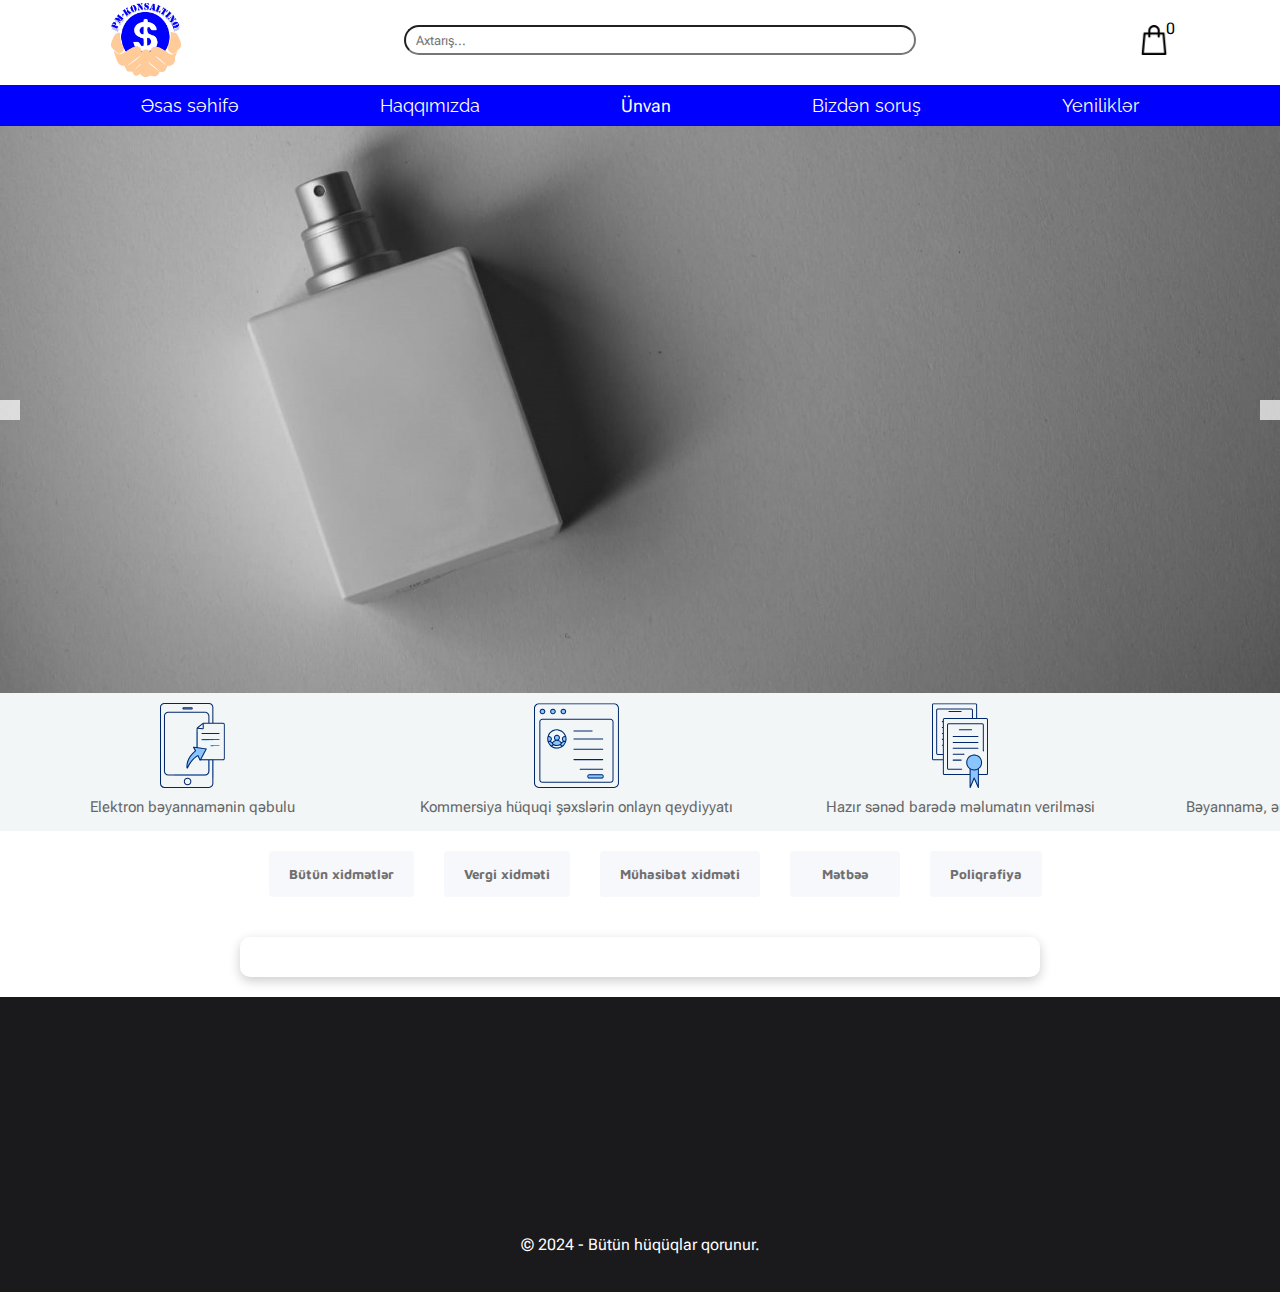
<file: index.html>
<!DOCTYPE html>
<html lang="en">

<head>
    <meta charset="UTF-8">
    <meta name="viewport" content="width=device-width, initial-scale=1.0">
    <link rel="stylesheet" href="https://cdnjs.cloudflare.com/ajax/libs/font-awesome/6.7.0/css/all.min.css"
        integrity="sha512-9xKTRVabjVeZmc+GUW8GgSmcREDunMM+Dt/GrzchfN8tkwHizc5RP4Ok/MXFFy5rIjJjzhndFScTceq5e6GvVQ=="
        crossorigin="anonymous" referrerpolicy="no-referrer" />
    <link rel="preconnect" href="https://fonts.googleapis.com">
    <link rel="preconnect" href="https://fonts.gstatic.com" crossorigin>
    <link
        href="https://fonts.googleapis.com/css2?family=Fugaz+One&family=Roboto+Condensed:ital,wght@0,100..900;1,100..900&display=swap"
        rel="stylesheet">
    <link rel="preconnect" href="https://fonts.googleapis.com">
    <link rel="preconnect" href="https://fonts.gstatic.com" crossorigin>
    <link
        href="https://fonts.googleapis.com/css2?family=Fugaz+One&family=Maven+Pro:wght@400..900&family=Roboto+Condensed:ital,wght@0,100..900;1,100..900&display=swap"
        rel="stylesheet">
    <link rel="stylesheet" href="./sasFile/style.css">
    <link rel="preconnect" href="https://fonts.googleapis.com">
    <link rel="preconnect" href="https://fonts.gstatic.com" crossorigin>
    <link
        href="https://fonts.googleapis.com/css2?family=Fugaz+One&family=Maven+Pro:wght@400..900&family=Raleway:ital,wght@0,100..900;1,100..900&family=Roboto+Condensed:ital,wght@0,100..900;1,100..900&family=Roboto+Flex:opsz,wght@8..144,100..1000&display=swap"
        rel="stylesheet">
    <title>Metbee</title>
</head>
<style>
    * {
        font-family: "Roboto Flex", sans-serif;
        font-optical-sizing: auto;
        font-style: normal;
        font-variation-settings:
            "slnt" 0,
            "wdth" 100,
            "GRAD" 0,
            "XOPQ" 96,
            "XTRA" 468,
            "YOPQ" 79,
            "YTAS" 750,
            "YTDE" -203,
            "YTFI" 738,
            "YTLC" 514,
            "YTUC" 712;

        box-sizing: border-box;
    }

    h1 {
        margin: 0;
        font-size: 2.7em;
        line-height: 1.2;
        color: #2c3e50;

    }

    .news-container {
        max-width: 800px;
        margin: 20px auto;
        padding: 20px;
        background: white;
        /* Düz beyaz arka plan */
        border-radius: 10px;
        /* Daha oval köşeler */
        box-shadow: 0 4px 12px rgba(0, 0, 0, 0.2);
        /* Daha belirgin bir gölge */
        transition: transform 0.3s, box-shadow 0.3s;
        /* Hover efektleri için geçiş */
        cursor: pointer;
        /* İşaretçi değişimi */
    }

    .news-container:hover {
        transform: scale(1.02);
        /* Hover'da büyüme efekti */
        box-shadow: 0 6px 15px rgba(0, 0, 0, 0.3);
    }

    .news-title {
        font-size: 1em;
        color: #2c3e50;
        margin: 0;
        font-weight: bold;
    }

    .news-summary {
        color: #555;
        margin-top: 10px;
        line-height: 1.5;
        /* Daha iyi okunabilirlik için satır yüksekliği */
    }

    small {
        display: block;
        margin-top: 15px;
        color: #7f8c8d;
        font-size: 0.9em;
        /* Küçük yazı için daha küçük font boyutu */
        width: 100%;
        text-align: start;
    }

    .news-header-title {
        width: 100%;
        text-align: center;
        margin-bottom: 10px;
        background-color: #2c3e50;
        color: white;
        padding: 10px 0;
    }
</style>
<body>
    <section class="container">
        <header class="header">
            <div class="logo">
                <img src="./imgs/logo1.png" alt="">
            </div>
            <div class="search_box">
                <input class="inp_search" id="searchInput" type="text" placeholder="Axtarış...">

            </div>
            <div class="icons">
                <img onclick="basketShowHide()" src="./imgs/shopping-bag.png" alt="">
                <span class="produc_num">0</span>
                <!-- <i class="fa-solid fa-cart-shopping"></i> -->
            </div>
        </header>

        <section class="search_result" id="searchResult">

        </section>

        <nav class="navbar">
            <a href="">Əsas səhifə</a>
            <a href="">Haqqımızda</a>
            <!-- <a href="">Ünvan</a> -->
            <button id="scrollToFooter">Ünvan</button>
            <a href="feedback.html">Bizdən soruş</a>
            <a href="./news.html">Yeniliklər</a>
        </nav>

        <section class="slider_box">
            <img id="sliderImage" src="./imgs/FotoSLIDE1.jpg" alt="Slider Image">
            <div class="controls">
                <i class="fa-solid fa-chevron-left" id="prevButton"></i>
                <i class="fa-solid fa-chevron-right" id="nextButton"></i>
            </div>
        </section>

        <section class="slider">
            <div class="slider-wrapper">
                <div class="slide">
                    <img src="./imgs/7MzntefWuk7CpmGQArDIw6JuLiIzVvkIjJgbTtVL.svg" alt="Image 2">
                    <p class="caption">Elektron bəyannamənin qəbulu</p>
                </div>
                <div class="slide">
                    <img src="./imgs/1kF657OhBySFv4RRIZA17AzCNTXwGYoFPXMaaMNo.svg" alt="Image 1">
                    <p class="caption">Kommersiya hüquqi şəxslərin onlayn qeydiyyatı</p>
                </div>
                <div class="slide">
                    <img src="./imgs/jtsEdzk4iE3FKdihFD0NJR1zu26IUtRLhSwIa3RB.svg" alt="Image 5">
                    <p class="caption">Hazır sənəd barədə məlumatın verilməsi</p>
                </div>
                <div class="slide">
                    <img src="./imgs/DKYdz3pLKkIME3tZfsStikDohguEPK1bQbFnBwAm.svg" alt="Image 3">
                    <p class="caption">Bəyannamə, ərizə formaları, hesabat və qərarlar</p>
                </div>
                <div class="slide">
                    <img src="./imgs/e20W8OSvnEDESjpzGfdF3SuVn5fzRPERQcmm939t.svg" alt="Image 4">
                    <p class="caption">Fiziki şəxslərin vergi uçotuna alınması</p>
                </div>
                <div class="slide">
                    <img src="./imgs/DKYdz3pLKkIME3tZfsStikDohguEPK1bQbFnBwAm.svg" alt="Image 3">
                    <p class="caption">Bəyannamə, ərizə formaları, hesabat və qərarlar</p>
                </div>
                <div class="slide">
                    <img src="./imgs/jtsEdzk4iE3FKdihFD0NJR1zu26IUtRLhSwIa3RB.svg" alt="Image 5">
                    <p class="caption">Hazır sənəd barədə məlumatın verilməsi</p>
                </div>
                <div class="slide">
                    <img src="./imgs/Nh6A8H0tHOtXbEC3doSmCbRy2aLAz5I4Ke7rWPSD.svg" alt="Image 6">
                    <p class="caption">Riskli vergi ödəyiciləri barədə məlumatın verilməsi</p>
                </div>
            </div>
        </section>

        <section class="category">
            <button data-category="Boşdur">Bütün xidmətlər</button>
            <button data-category="Vergi xidməti">Vergi xidməti</button>
            <button data-category="Mühasibat xidməti">Mühasibat xidməti</button>
            <button data-category="Mətbəə">Mətbəə</button>
            <button data-category="Poliqrafiya">Poliqrafiya</button>
        </section>

        <div class="product-container" id="productContainer">

        </div>

        <div class="news-container" id="newsContainer" onclick="redirectToNews()">
        </div>

        <section class="basket_card_box">
            <i onclick="cardShowHide()" class="fa-solid fa-xmark" style="color: white; background-color: #2c3e50;"></i>
            <section class="product_box">
            </section>
            <img class="card_pen" src="./imgs/pen.png" alt="pen">
            <button id="sendWhatsAppButton">Yönləndir</button>
        </section>

        <footer class="footer" id="footer">
            <iframe
                src="https://www.google.com/maps/embed?pb=!1m18!1m12!1m3!1d2982.1934743956526!2d46.64161897521988!3d41.62994928091586!2m3!1f0!2f0!3f0!3m2!1i1024!2i768!4f13.1!3m3!1m2!1s0x40464b03acda7711%3A0xea9b7613221da395!2sBazar%20Store!5e0!3m2!1str!2saz!4v1732646905880!5m2!1str!2saz"
                width="600" height="450" style="border:0;" allowfullscreen="" loading="lazy"
                referrerpolicy="no-referrer-when-downgrade"></iframe>
            <section class="footer_info">
                &copy; 2024 - Bütün hüqüqlar qorunur.
            </section>
        </footer>

        <section class="mb_footer">

            <img class="open_mbBox" src="./imgs/menu.png" alt="">
            <a href="./feedback.html"><img src="./imgs/message.png" alt=""></a>
            <a href="./news.html"><img src="./imgs/gazet.png" style="background-color: transparent;" alt=""></a>
            <img id="toggleButton" style="background-color: transparent;" src="./imgs/contact.png" alt="">
        </section>

        <section class="menu_box">
            <div class="cancel_mb">
                <i class="fa-solid fa-xmark close_mbBox"></i>
            </div>

            <section>
                <a href="./feedback.html">Bizdən soruş</a>
                <a href="./news.html">Yeniliklər</a>
            </section>

        </section>

        <div class="icon-box" id="iconBox">
            <!-- <a href="https://www.instagram.com" target="_blank" class="icon instagram">📷</a> -->
            <!-- <a href="https://wa.me" target="_blank" class="icon whatsapp">💬</a> -->
            <!-- <a href="https://www.example.com/message" target="_blank" class="icon message">✉️</a> -->
            <i class="fa-brands fa-instagram icon"></i>
            <i class="fa-brands fa-whatsapp icon"></i>
            <i class="fa-regular fa-map icon"></i>
            <i class="fa-solid fa-phone-flip icon"></i>

        </div>

    </section>
    <script src="./index.js"></script>
    <script>
        // API'den en yeni haberi almak için kullanılacak URL
        fetch('https://metbee-81d77b1a1f7b.herokuapp.com/news/api')
            .then(response => {
                if (!response.ok) {
                    throw new Error('Ağ yanıtı düzgün değil: ' + response.statusText);
                }
                return response.json();
            })
            .then(data => {
                // En yeni haberi almak için sıralıyoruz ve ilkini alıyoruz
                const latestNews = data.sort((a, b) => new Date(b.date) - new Date(a.date))[0];
                displayLatestNews(latestNews);
            })
            .catch(error => console.error('Haberleri almada hata:', error));

        function displayLatestNews(news) {
            const newsContainer = document.getElementById('newsContainer');

            newsContainer.innerHTML = `
                <h1 class="news-header-title" style="font-size: 18px;">Ən son yeniliklər</h1>
                <div class="news-title" >${news.title}</div>
                <div class="news-summary">${news.content.substring(0, 100)}...</div>
                <small>Müəllif: ${news.author} | Tarix: ${new Date(news.date).toLocaleDateString()}</small>
            `;

            newsContainer.querySelector('.news-container').onclick = function () {
                redirectToNews(news.id);
            };
        }

        function redirectToNews() {
            window.location.href = './news.html';
        }

        // Düğmeye tıklama olayını dinleyen kod
        document.getElementById('scrollToFooter').addEventListener('click', function () {
            // Footer kısmına kaydırma
            document.getElementById('footer').scrollIntoView({ behavior: 'smooth' });
        });
    </script>
</body>

</html>
</file>
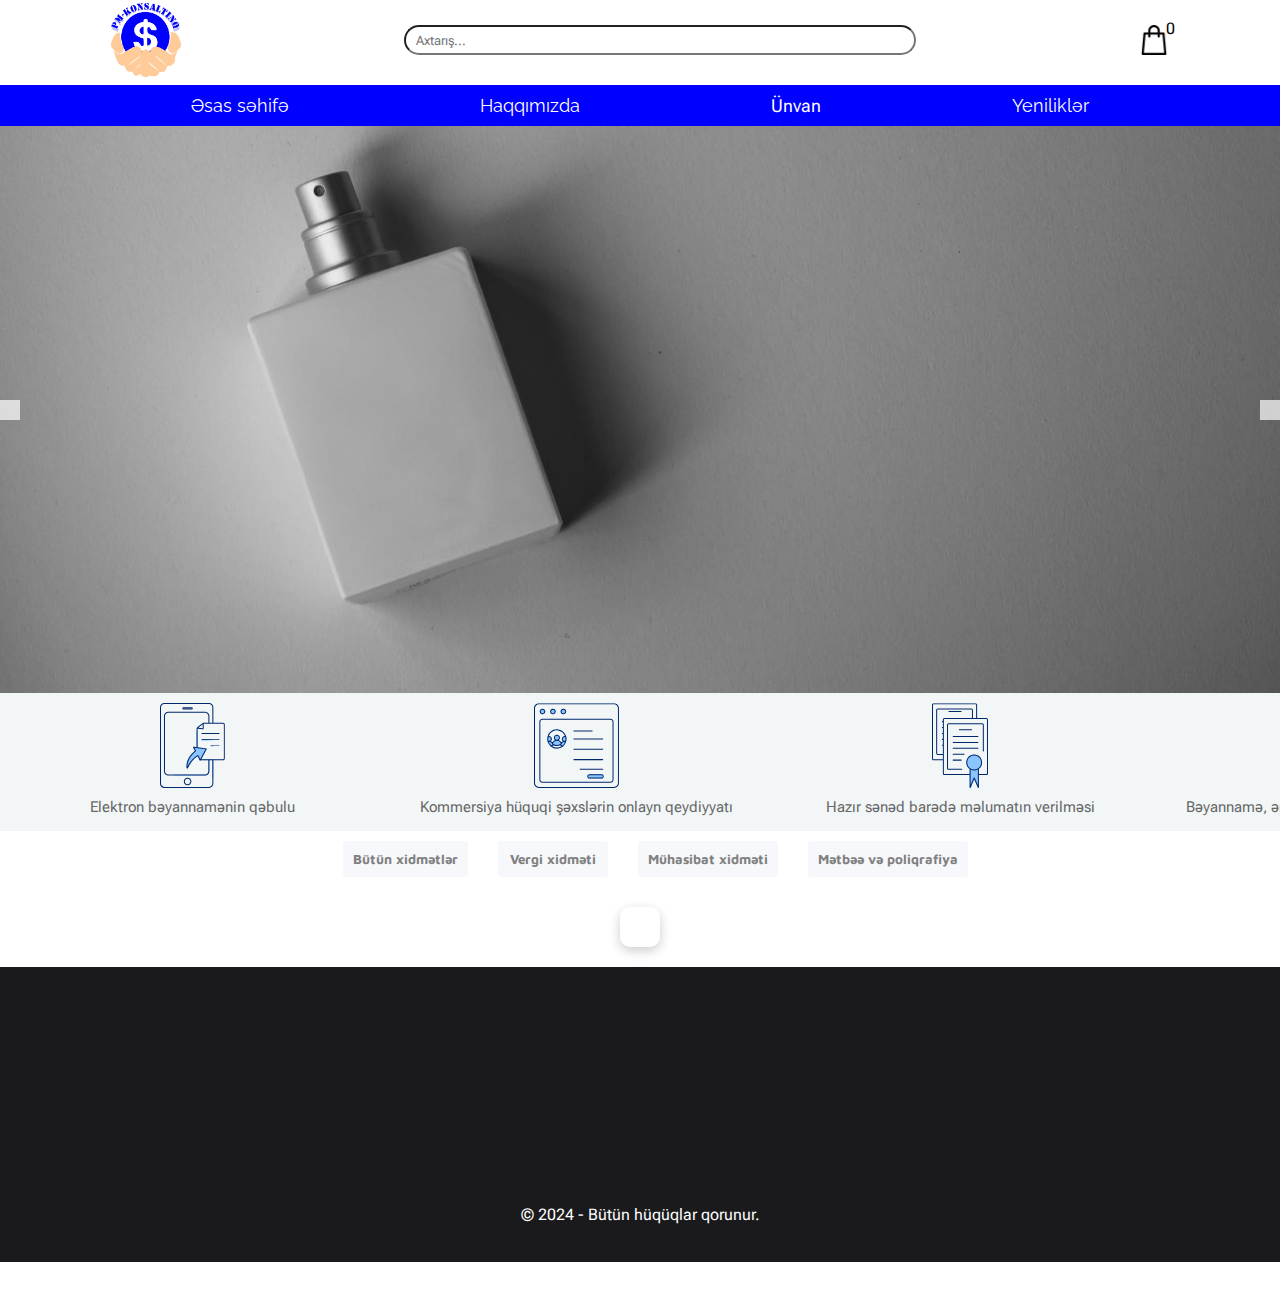
<file: metbeeNew/index.html>
<!DOCTYPE html>
<html lang="en">

<head>
    <meta charset="UTF-8">
    <meta name="viewport" content="width=device-width, initial-scale=1.0">
    <link rel="stylesheet" href="https://cdnjs.cloudflare.com/ajax/libs/font-awesome/6.7.0/css/all.min.css"
        integrity="sha512-9xKTRVabjVeZmc+GUW8GgSmcREDunMM+Dt/GrzchfN8tkwHizc5RP4Ok/MXFFy5rIjJjzhndFScTceq5e6GvVQ=="
        crossorigin="anonymous" referrerpolicy="no-referrer" />
    <link rel="preconnect" href="https://fonts.googleapis.com">
    <link rel="preconnect" href="https://fonts.gstatic.com" crossorigin>
    <link
        href="https://fonts.googleapis.com/css2?family=Fugaz+One&family=Roboto+Condensed:ital,wght@0,100..900;1,100..900&display=swap"
        rel="stylesheet">
    <link rel="preconnect" href="https://fonts.googleapis.com">
    <link rel="preconnect" href="https://fonts.gstatic.com" crossorigin>
    <link
        href="https://fonts.googleapis.com/css2?family=Fugaz+One&family=Maven+Pro:wght@400..900&family=Roboto+Condensed:ital,wght@0,100..900;1,100..900&display=swap"
        rel="stylesheet">
    <link rel="stylesheet" href="./sasFile/style.css">
    <link rel="preconnect" href="https://fonts.googleapis.com">
    <link rel="preconnect" href="https://fonts.gstatic.com" crossorigin>
    <link
        href="https://fonts.googleapis.com/css2?family=Fugaz+One&family=Maven+Pro:wght@400..900&family=Raleway:ital,wght@0,100..900;1,100..900&family=Roboto+Condensed:ital,wght@0,100..900;1,100..900&family=Roboto+Flex:opsz,wght@8..144,100..1000&display=swap"
        rel="stylesheet">
    <title>Metbee</title>
</head>
<style>
    * {
        font-family: "Roboto Flex", sans-serif;
        font-optical-sizing: auto;
        font-style: normal;
        font-variation-settings:
            "slnt" 0,
            "wdth" 100,
            "GRAD" 0,
            "XOPQ" 96,
            "XTRA" 468,
            "YOPQ" 79,
            "YTAS" 750,
            "YTDE" -203,
            "YTFI" 738,
            "YTLC" 514,
            "YTUC" 712;

        box-sizing: border-box;
    }

    h1 {
        margin: 0;
        font-size: 2.7em;
        line-height: 1.2;
        color: #2c3e50;

    }

    .news-container {
        max-width: 800px;
        margin: 20px auto;
        padding: 20px;
        background: white;
        /* Düz beyaz arka plan */
        border-radius: 10px;
        /* Daha oval köşeler */
        box-shadow: 0 4px 12px rgba(0, 0, 0, 0.2);
        /* Daha belirgin bir gölge */
        transition: transform 0.3s, box-shadow 0.3s;
        /* Hover efektleri için geçiş */
        cursor: pointer;
        /* İşaretçi değişimi */
    }

    .news-container:hover {
        transform: scale(1.02);
        /* Hover'da büyüme efekti */
        box-shadow: 0 6px 15px rgba(0, 0, 0, 0.3);
    }

    .news-title {
        font-size: 1em;
        color: #2c3e50;
        margin: 0;
        font-weight: bold;
    }

    .news-summary {
        color: #555;
        margin-top: 10px;
        line-height: 1.5;
        /* Daha iyi okunabilirlik için satır yüksekliği */
    }

    small {
        display: block;
        margin-top: 15px;
        color: #7f8c8d;
        font-size: 0.9em;
        /* Küçük yazı için daha küçük font boyutu */
    }
    .news-header-title{
        width: 100%;
        text-align: center;
        margin-bottom: 10px;
    }
</style>

<body>
    <section class="container">
        <header class="header">
            <div class="logo">
                <img src="./imgs/logo1.png" alt="">
            </div>
            <div class="search_box">
                <input class="inp_search" id="searchInput" type="text" placeholder="Axtarış...">

            </div>
            <div class="icons">
                <img onclick="basketShowHide()" src="./imgs/shopping-bag.png" alt="">
                <span class="produc_num">0</span>
                <!-- <i class="fa-solid fa-cart-shopping"></i> -->
            </div>
        </header>

        <section class="search_result" id="searchResult">

        </section>

        <nav class="navbar">
            <a href="">Əsas səhifə</a>
            <a href="">Haqqımızda</a>
            <!-- <a href="">Ünvan</a> -->
            <button id="scrollToFooter">Ünvan</button>
            <a href="feedback.html">Bizdən soruş</a>
            <a href="./news.html">Yeniliklər</a>
        </nav>

        <section class="slider_box">
            <img id="sliderImage" src="./imgs/FotoSLIDE1.jpg" alt="Slider Image">
            <div class="controls">
                <i class="fa-solid fa-chevron-left" id="prevButton"></i>
                <i class="fa-solid fa-chevron-right" id="nextButton"></i>
            </div>
        </section>

        <section class="slider">
            <div class="slider-wrapper">
                <div class="slide">
                    <img src="./imgs/7MzntefWuk7CpmGQArDIw6JuLiIzVvkIjJgbTtVL.svg" alt="Image 2">
                    <p class="caption">Elektron bəyannamənin qəbulu</p>
                </div>
                <div class="slide">
                    <img src="./imgs/1kF657OhBySFv4RRIZA17AzCNTXwGYoFPXMaaMNo.svg" alt="Image 1">
                    <p class="caption">Kommersiya hüquqi şəxslərin onlayn qeydiyyatı</p>
                </div>
                <div class="slide">
                    <img src="./imgs/jtsEdzk4iE3FKdihFD0NJR1zu26IUtRLhSwIa3RB.svg" alt="Image 5">
                    <p class="caption">Hazır sənəd barədə məlumatın verilməsi</p>
                </div>
                <div class="slide">
                    <img src="./imgs/DKYdz3pLKkIME3tZfsStikDohguEPK1bQbFnBwAm.svg" alt="Image 3">
                    <p class="caption">Bəyannamə, ərizə formaları, hesabat və qərarlar</p>
                </div>
                <div class="slide">
                    <img src="./imgs/e20W8OSvnEDESjpzGfdF3SuVn5fzRPERQcmm939t.svg" alt="Image 4">
                    <p class="caption">Fiziki şəxslərin vergi uçotuna alınması</p>
                </div>
                <div class="slide">
                    <img src="./imgs/DKYdz3pLKkIME3tZfsStikDohguEPK1bQbFnBwAm.svg" alt="Image 3">
                    <p class="caption">Bəyannamə, ərizə formaları, hesabat və qərarlar</p>
                </div>
                <div class="slide">
                    <img src="./imgs/jtsEdzk4iE3FKdihFD0NJR1zu26IUtRLhSwIa3RB.svg" alt="Image 5">
                    <p class="caption">Hazır sənəd barədə məlumatın verilməsi</p>
                </div>
                <div class="slide">
                    <img src="./imgs/Nh6A8H0tHOtXbEC3doSmCbRy2aLAz5I4Ke7rWPSD.svg" alt="Image 6">
                    <p class="caption">Riskli vergi ödəyiciləri barədə məlumatın verilməsi</p>
                </div>
            </div>
        </section>

        <section class="category">
            <button data-category="Boşdur">Bütün xidmətlər</button>
            <button data-category="Vergi xidməti">Vergi xidməti</button>
            <button data-category="Mühasibat xidməti">Mühasibat xidməti</button>
            <button data-category="Mətbəə və poliqrafiya">Mətbəə və poliqrafiya</button>
        </section>

        <div class="product-container" id="productContainer">

        </div>

        <div class="news-container" id="newsContainer">
        </div>

        <section class="basket_card_box">
            <i onclick="cardShowHide()" class="fa-solid fa-xmark" style="color: white; background-color: #0000fe;"></i>
            <section class="product_box">
            </section>
            <img class="card_pen" src="./imgs/pen.png" alt="pen">
            <button id="sendWhatsAppButton">Yönləndir</button>
        </section>

        <footer class="footer" id="footer">
            <iframe
                src="https://www.google.com/maps/embed?pb=!1m18!1m12!1m3!1d2982.1934743956526!2d46.64161897521988!3d41.62994928091586!2m3!1f0!2f0!3f0!3m2!1i1024!2i768!4f13.1!3m3!1m2!1s0x40464b03acda7711%3A0xea9b7613221da395!2sBazar%20Store!5e0!3m2!1str!2saz!4v1732646905880!5m2!1str!2saz"
                width="600" height="450" style="border:0;" allowfullscreen="" loading="lazy"
                referrerpolicy="no-referrer-when-downgrade"></iframe>
            <section class="footer_info">
                &copy; 2024 - Bütün hüqüqlar qorunur.
            </section>
        </footer>

        <section class="mb_footer">

            <img class="open_mbBox" src="./imgs/menu.png" alt="">
            <a href="./feedback.html"><img src="./imgs/message.png" alt=""></a>
            <a href="./news.html"><img src="./imgs/gazet.png" style="background-color: transparent;" alt=""></a>
            <img id="toggleButton" style="background-color: transparent;" src="./imgs/contact.png" alt="">
        </section>

        <section class="menu_box">
            <div class="cancel_mb">
                <i class="fa-solid fa-xmark close_mbBox"></i>
            </div>

            <section>
                <a href="./feedback.html">Bizdən soruş</a>
                <a href="./news.html">Yeniliklər</a>
            </section>

        </section>

        <div class="icon-box" id="iconBox">
            <!-- <a href="https://www.instagram.com" target="_blank" class="icon instagram">📷</a> -->
            <!-- <a href="https://wa.me" target="_blank" class="icon whatsapp">💬</a> -->
            <!-- <a href="https://www.example.com/message" target="_blank" class="icon message">✉️</a> -->
            <i class="fa-brands fa-instagram icon"></i>
            <i class="fa-brands fa-whatsapp icon"></i>
            <i class="fa-regular fa-map icon"></i>
            <i class="fa-solid fa-phone-flip icon"></i>

        </div>

    </section>
    <script src="./index.js"></script>
    <script>
        // API'den en yeni haberi almak için kullanılacak URL
        fetch('https://metbee-81d77b1a1f7b.herokuapp.com/news/api')
            .then(response => {
                if (!response.ok) {
                    throw new Error('Ağ yanıtı düzgün değil: ' + response.statusText);
                }
                return response.json();
            })
            .then(data => {
                // En yeni haberi almak için sıralıyoruz ve ilkini alıyoruz
                const latestNews = data.sort((a, b) => new Date(b.date) - new Date(a.date))[0];
                displayLatestNews(latestNews);
            })
            .catch(error => console.error('Haberleri almada hata:', error));

        function displayLatestNews(news) {
            const newsContainer = document.getElementById('newsContainer');

            // HTML içeriği
            newsContainer.innerHTML = `
                <h1 class="news-header-title" style="font-size: 18px;">Ən son yeniliklər</h1>
                <div class="news-title" onclick="redirectToNews()">${news.title}</div>
                <div class="news-summary">${news.content.substring(0, 100)}...</div>
                <small>Müəllif: ${news.author} | Tarix: ${new Date(news.date).toLocaleDateString()}</small>
            `;

            // Yönlendirme fonksiyonunu tanımla
            newsContainer.querySelector('.news-container').onclick = function () {
                redirectToNews(news.id);
            };
        }

        function redirectToNews() {
            window.location.href = './news.html';
        }

        // Düğmeye tıklama olayını dinleyen kod
        document.getElementById('scrollToFooter').addEventListener('click', function () {
            // Footer kısmına kaydırma
            document.getElementById('footer').scrollIntoView({ behavior: 'smooth' });
        });
    </script>
</body>

</html>
</file>
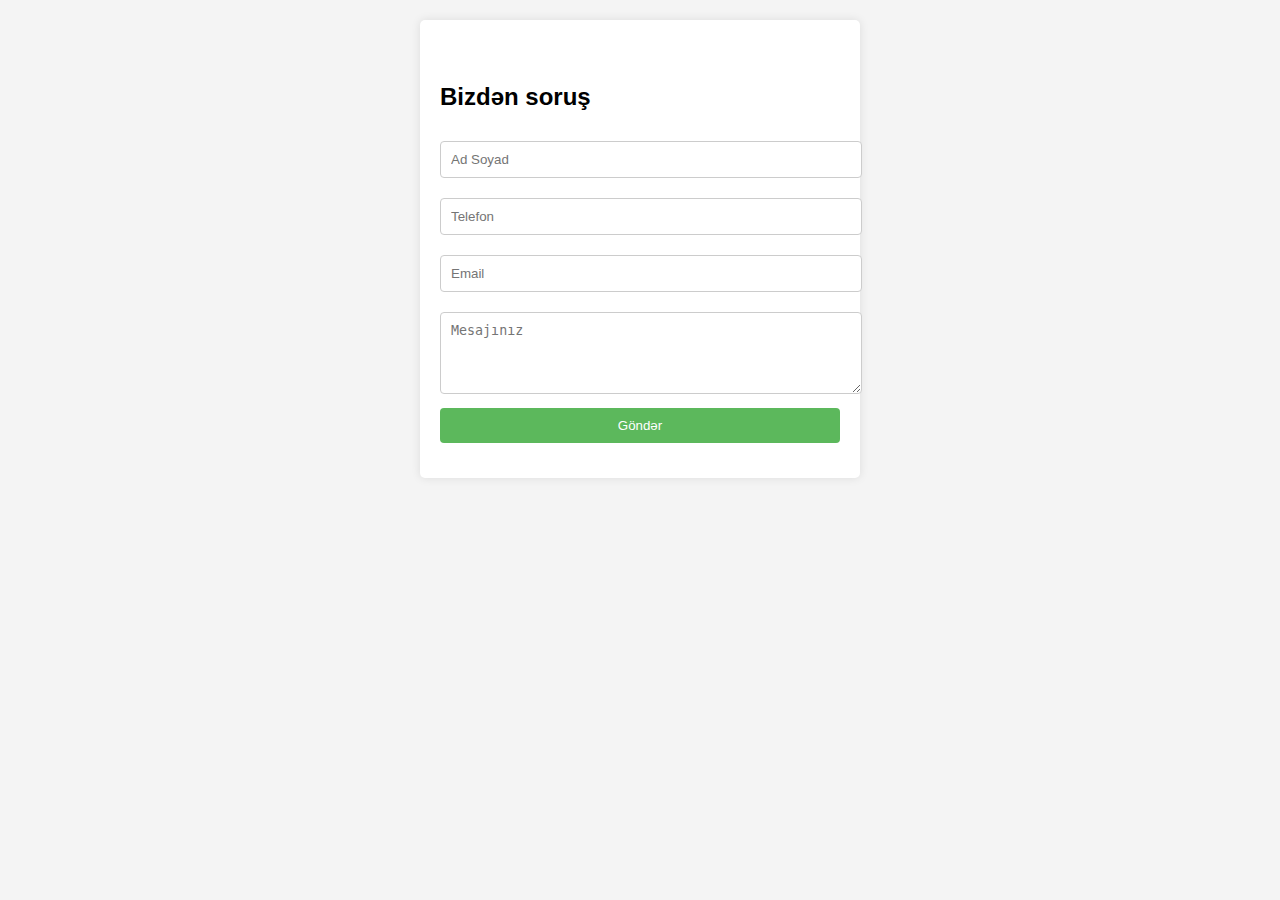
<file: feedback.html>
<!DOCTYPE html>
<html lang="tr">

<head>
    <meta charset="UTF-8">
    <meta name="viewport" content="width=device-width, initial-scale=1.0">
    <title>Geri Bildirim Formu</title>
    <link rel="stylesheet" href="https://cdnjs.cloudflare.com/ajax/libs/font-awesome/6.7.0/css/all.min.css" integrity="sha512-9xKTRVabjVeZmc+GUW8GgSmcREDunMM+Dt/GrzchfN8tkwHizc5RP4Ok/MXFFy5rIjJjzhndFScTceq5e6GvVQ==" crossorigin="anonymous" referrerpolicy="no-referrer" />
    <link rel="stylesheet" href="https://cdnjs.cloudflare.com/ajax/libs/font-awesome/4.7.0/css/font-awesome.min.css">
    <style>
        body {
            font-family: Arial, sans-serif;
            margin: 0;
            padding: 20px;
            background-color: #f4f4f4;
        }

        .form-container {
            max-width: 400px;
            margin: auto;
            padding: 20px;
            background: white;
            border-radius: 5px;
            box-shadow: 0 0 10px rgba(0, 0, 0, 0.1);
        }

        input,
        textarea {
            width: 100%;
            padding: 10px;
            margin: 10px 0;
            border: 1px solid #ccc;
            border-radius: 4px;
        }

        button {
            width: 100%;
            padding: 10px;
            background-color: #5cb85c;
            color: white;
            border: none;
            border-radius: 4px;
            cursor: pointer;
        }

        button:hover {
            background-color: #4cae4c;
        }

        .message {
            margin-top: 15px;
            color: green;
        }

        .error {
            color: red;
        }

        .back-button {
            margin: 10px 0;
            padding: 10px 0;
            /* background-color: rgba(85, 111, 138, 0.8); */
            color: white;
            border: none;
            border-radius: 5px;
            cursor: pointer;
            font-size: 1em;
            transition: background-color 0.3s;
            width: 100%;
        }

        .back-button i {
            text-align: start;
            font-size: 20px;
            width: 100%;
        }
    </style>
</head>
<body>
    <div class="form-container">
        <a href="./index.html" class="back-button" onclick="window.scrollTo(0, 0);"><i class="fa-solid fa-chevron-left"
                style="color: black;"></i></a>
        <h2>Bizdən soruş</h2>
        <form id="feedbackForm">
            <input type="text" id="name" placeholder="Ad Soyad" required>
            <input type="text" id="number" placeholder="Telefon" required>
            <input type="email" id="email" placeholder="Email " required>
            <textarea id="message" rows="4" placeholder="Mesajınız" required></textarea>
            <button type="submit">Göndər</button>
        </form>
        <div class="message" id="responseMessage"></div>
        <div class="error" id="errorMessage"></div>
    </div>

    <script>
        document.getElementById('feedbackForm').addEventListener('submit', async (event) => {
            event.preventDefault(); // Formun varsayılan gönderimini engelle

            const name = document.getElementById('name').value;
            const number = document.getElementById('number').value;
            const email = document.getElementById('email').value;
            const message = document.getElementById('message').value;

            const feedback = { name, number, email, message };

            try {
                const response = await fetch('https://metbee-81d77b1a1f7b.herokuapp.com/feedback', {
                    method: 'POST',
                    headers: {
                        'Content-Type': 'application/json',
                    },
                    body: JSON.stringify(feedback),
                });

                const data = await response.json();

                if (response.ok) {
                    document.getElementById('responseMessage').innerText = 'Geri bildirim başarıyla gönderildi!';
                    document.getElementById('errorMessage').innerText = '';
                    document.getElementById('feedbackForm').reset(); // Formu sıfırla
                } else {
                    document.getElementById('errorMessage').innerText = data.error || 'Bir hata oluştu. Lütfen tekrar deneyin.';
                    document.getElementById('responseMessage').innerText = '';
                }
            } catch (err) {
                document.getElementById('errorMessage').innerText = 'Sunucu hatası: ' + err.message;
                document.getElementById('responseMessage').innerText = '';
            }
        });
    </script>

</body>

</html>
</file>
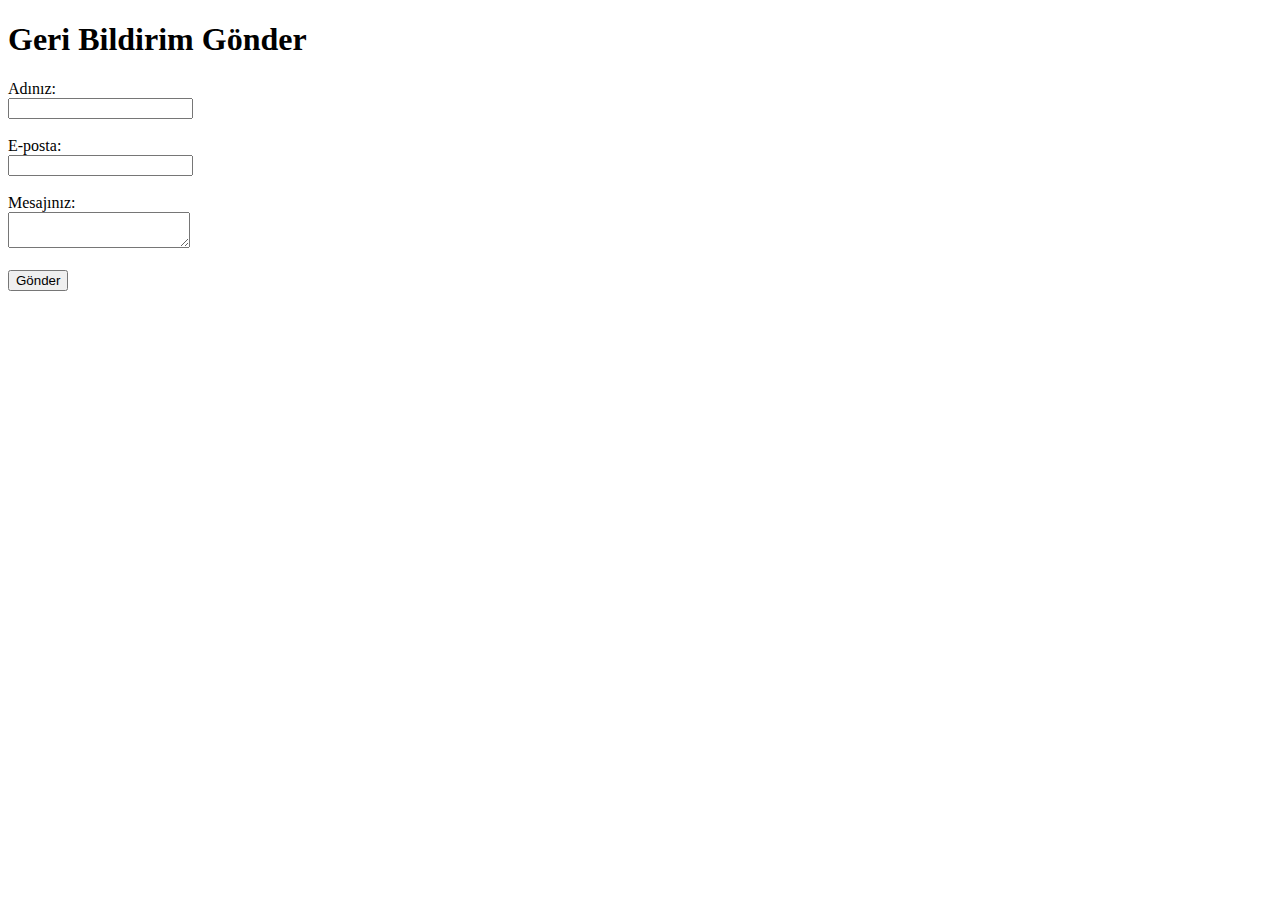
<file: feedback_form.html>
<!-- feedback_form.html -->
<!DOCTYPE html>
<html lang="tr">
<head>
    <meta charset="UTF-8">
    <meta name="viewport" content="width=device-width, initial-scale=1.0">
    <title>Geri Bildirim Formu</title>
</head>
<body>
    <h1>Geri Bildirim Gönder</h1>
    <form id="feedbackForm">
        <label for="name">Adınız:</label><br>
        <input type="text" id="name" name="name" required><br><br>
        
        <label for="email">E-posta:</label><br>
        <input type="email" id="email" name="email" required><br><br>
        
        <label for="message">Mesajınız:</label><br>
        <textarea id="message" name="message" required minlength="10"></textarea><br><br>
        
        <button type="submit">Gönder</button>
    </form>

    <div id="response"></div>

    <script>
        document.getElementById('feedbackForm').addEventListener('submit', async function(event) {
            event.preventDefault(); // Formun varsayılan gönderimini durdur

            const name = document.getElementById('name').value;
            const email = document.getElementById('email').value;
            const message = document.getElementById('message').value;

            try {
                const response = await fetch('http://<sunucu_ip_adresi>:<port>/feedback', {
                    method: 'POST',
                    headers: {
                        'Content-Type': 'application/json',
                    },
                    body: JSON.stringify({ name, email, message }),
                });

                const data = await response.json();
                document.getElementById('response').innerText = data.message || 'Başarılı!';
            } catch (error) {
                console.error('Hata:', error);
                document.getElementById('response').innerText = 'Bir hata oluştu.';
            }
        });
    </script>
</body>
</html>
</file>
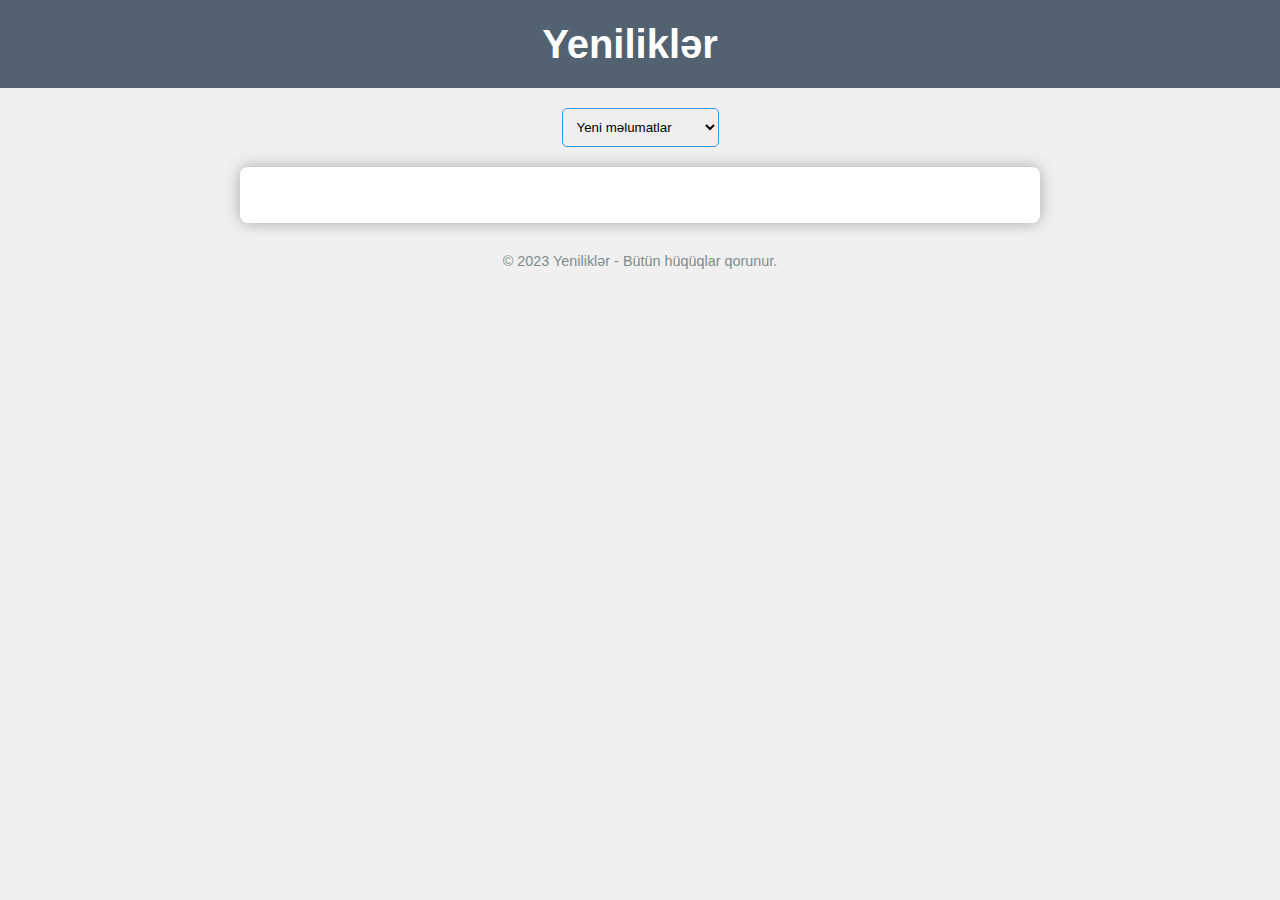
<file: news.html>
<!DOCTYPE html>
<html lang="tr">
<head>
    <meta charset="UTF-8">
    <meta name="viewport" content="width=device-width, initial-scale=1.0">
    <link rel="stylesheet" href="https://cdnjs.cloudflare.com/ajax/libs/font-awesome/6.7.0/css/all.min.css" integrity="sha512-9xKTRVabjVeZmc+GUW8GgSmcREDunMM+Dt/GrzchfN8tkwHizc5RP4Ok/MXFFy5rIjJjzhndFScTceq5e6GvVQ==" crossorigin="anonymous" referrerpolicy="no-referrer" />
    <title>Yeniliklər</title>
    <style>
        * {
            box-sizing: border-box;
        }
        body {
            font-family: 'Arial', sans-serif;
            margin: 0;
            padding: 0;
            background-color: #f0f0f0;
            background-size: cover;
            background-attachment: fixed;
        }
        header {
            background-color: rgba(44, 62, 80, 0.8);
            color: white;
            padding: 20px;
            text-align: center;
            position: relative;
            z-index: 2;
            margin-bottom: 20px;
            display: flex;
            justify-content: start;
            align-items: center;
        }
        h1 {
            margin: 0;
            font-size: 2.5em;
            line-height: 1.2;
        }
        .back-button {
            margin: 10px 0;
            padding: 10px 20px;
            /* background-color: rgba(85, 111, 138, 0.8); */
            color: white;
            border: none;
            border-radius: 5px;
            cursor: pointer;
            font-size: 1em;
            transition: background-color 0.3s;
        }
        .back-button i{
            text-align: start;
            font-size: 20px;
        }
        
        .filter-container {
            text-align: center;
            margin: 20px 0;
        }
        .filter-select {
            padding: 10px;
            border-radius: 5px;
            border: 1px solid #3498db;
            transition: border-color 0.3s;
        }
        .filter-select:focus {
            border-color: #2980b9;
            outline: none;
        }
        main {
            max-width: 800px;
            margin: 0 auto;
            padding: 20px;
            background: rgba(255, 255, 255, 0.9);
            border-radius: 8px;
            box-shadow: 0 0 15px rgba(0,0,0,0.3);
            position: relative;
            z-index: 1;
        }
        ul {
            list-style-type: none;
            padding: 0;
        }
        li {
            margin: 15px 0;
            padding: 15px;
            border: 1px solid #ddd;
            border-radius: 5px;
            background-color: #fff;
            transition: 0.3s;
        }
        li:hover {
            background-color: #f9f9f9;
        }
        strong {
            font-size: 1.5em;
            color: #2c3e50;
        }
        small {
            color: #7f8c8d;
            display: block;
            margin-top: 10px;
        }
        .footer {
            text-align: center;
            margin-top: 30px;
            font-size: 0.9em;
            color: #7f8c8d;
            position: relative;
            z-index: 2;
        }
        .more-less-button {
            margin-top: 10px;
            padding: 8px 12px;
            background-color: #3498db;
            color: white;
            border: none;
            border-radius: 5px;
            cursor: pointer;
            transition: background-color 0.3s;
        }
        .more-less-button:hover {
            background-color: #2980b9;
        }
        @media (max-width: 600px) {
            header {
                padding: 15px;
            }
            h1 {
                font-size: 2em;
            }
            .filter-select {
                width: 100%;
            }
            li {
                padding: 12px;
            }
        }
    </style>
</head>
<body>
    <header>
        <a href="./index.html" class="back-button" onclick="window.scrollTo(0, 0);"><i class="fa-solid fa-chevron-left" style="color: white;"></i></a>
        <h1 style="text-align: center; width: 100%; margin-right: 60px;">Yeniliklər</h1>
    </header>
    <div class="filter-container">
        <select class="filter-select" id="filterSelect" onchange="filterNews(this.value)">
            <option value="all">Yeni məlumatlar </option>
            <option value="today">Bütün məlumatlar</option>
            <option value="week">Həftəlik məlumatlar</option>
            <option value="month">Aylıq məlumatlar</option>
        </select>
    </div>
    <main>
        <ul id="newsList"></ul>
    </main>
    <footer class="footer">
        &copy; 2023 Yeniliklər - Bütün hüqüqlar qorunur.
    </footer>

    <script>
        let allNews = [];

        // API'den haberleri almak için güncellenmiş URL
        fetch('https://metbee-81d77b1a1f7b.herokuapp.com/news/api') 
            .then(response => {
                if (!response.ok) {
                    throw new Error('Ağ yanıtı düzgün değil: ' + response.statusText);
                }
                return response.json();
            })
            .then(data => {
                allNews = data; // Tüm haber verilerini sakla
                displayNews(allNews); // Yeni məlumatlar i göster
            })
            .catch(error => console.error('Haberleri almada hata:', error));

        function displayNews(newsArray) {
            const newsList = document.getElementById('newsList');
            newsList.innerHTML = ''; // Önceki haberleri temizle
            newsArray.forEach(news => {
                const listItem = document.createElement('li');
                
                // Kısa içerik ve tam içerik için değişkenler
                const shortContent = news.content.substring(0, 100) + '...';
                const fullContent = news.content;

                // HTML içeriği
                listItem.innerHTML = `
                    <strong>${news.title}</strong><br>
                    <span class="news-content">${shortContent}</span>
                    <span class="full-content" style="display:none;">${fullContent}</span>
                    <br>
                    <button class="more-less-button" onclick="toggleContent(this)">Daha çox</button>
                    <small>Müəllif: ${news.author} | Tarix: ${new Date(news.date).toLocaleDateString()}</small>
                `;
                newsList.appendChild(listItem);
            });
        }

        function toggleContent(button) {
            const listItem = button.parentElement;
            const shortContent = listItem.querySelector('.news-content');
            const fullContent = listItem.querySelector('.full-content');

            // İçeriği değiştir
            if (fullContent.style.display === 'none') {
                fullContent.style.display = 'inline';
                shortContent.style.display = 'none';
                button.textContent = 'Daha Az';
            } else {
                fullContent.style.display = 'none';
                shortContent.style.display = 'inline';
                button.textContent = 'Daha çox';
            }
        }

        function filterNews(filter) {
            const now = new Date();
            let filteredNews;

            if (filter === 'today') {
                filteredNews = allNews.filter(news => {
                    const newsDate = new Date(news.date);
                    return newsDate.getDate() === now.getDate() && 
                           newsDate.getMonth() === now.getMonth() && 
                           newsDate.getFullYear() === now.getFullYear();
                });
            } else if (filter === 'week') {
                const oneWeekAgo = new Date();
                oneWeekAgo.setDate(now.getDate() - 7);
                filteredNews = allNews.filter(news => new Date(news.date) >= oneWeekAgo);
            } else if (filter === 'month') {
                const oneMonthAgo = new Date();
                oneMonthAgo.setMonth(now.getMonth() - 1);
                filteredNews = allNews.filter(news => new Date(news.date) >= oneMonthAgo);
            } else {
                filteredNews = allNews; // Yeni məlumatlar i göster
            }
            displayNews(filteredNews);
        }
    </script>
</body>
</html>
</file>
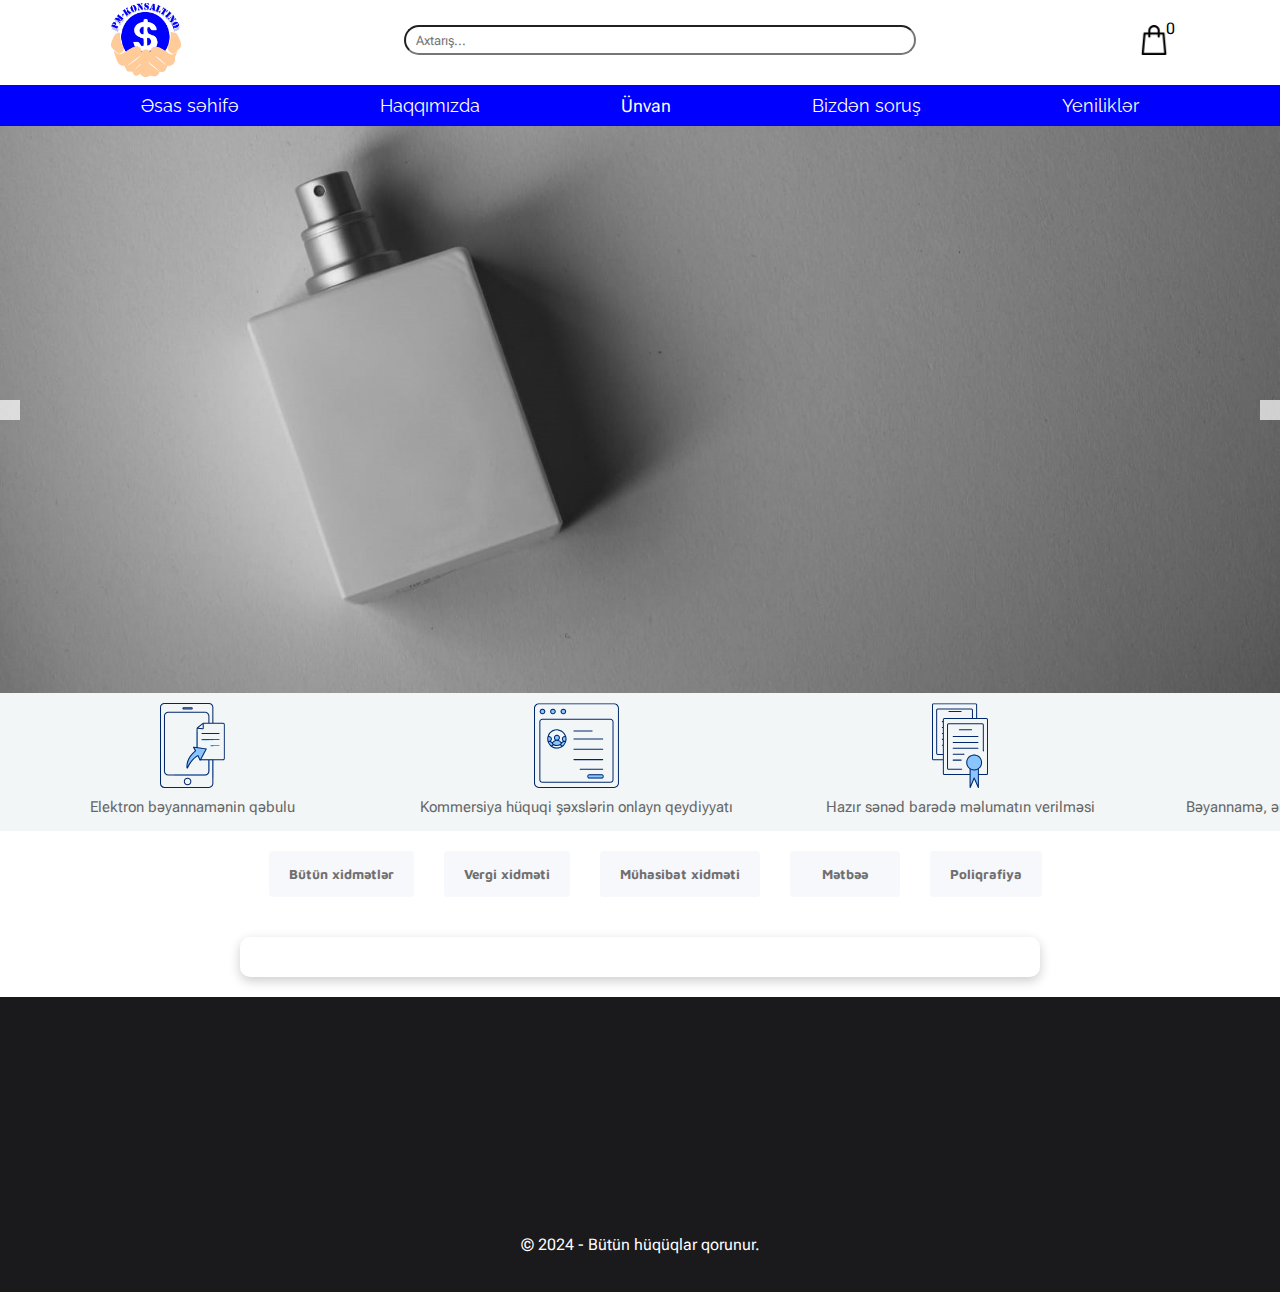
<file: productDetails.html>
<!DOCTYPE html>
<html lang="en">
<head>
    <meta charset="UTF-8">
    <meta name="viewport" content="width=device-width, initial-scale=1.0">
    <title>Ürün Detayı</title>
    <link rel="stylesheet" href="https://cdnjs.cloudflare.com/ajax/libs/font-awesome/6.7.0/css/all.min.css" />
    <style>
        body {
            font-family: 'Arial', sans-serif;
            background-color: #eef2f3;
            margin: 0;
            padding: 0; /* Padding'i sıfırlama */
        }

        .back-button {
            display: block;
            width: 100%; /* Tam genişlik */
            padding: 10px;
            background-color: #f8f9fa;
            text-align: start; /* Sol hizalama */
            text-decoration: none;
            color: #333;
            font-size: 1.2em;
            border-radius: 0;
            transition: background-color 0.3s, transform 0.3s;
        }

        .back-button:hover {
            background-color: #e2e6ea;
            transform: translateY(-2px); /* Hover efekti */
        }

        .product-detail-container {
            display: flex;
            justify-content: center;
            align-items: center;
            flex-direction: column;
            max-width: 900px;
            margin: auto;
            background-color: #ffffff;
            border-radius: 10px;
            box-shadow: 0 4px 20px rgba(0, 0, 0, 0.1);
            overflow: hidden; /* İçeriği dışarı taşmaktan korur */
            transition: transform 0.3s, box-shadow 0.3s;
            width: 100%;
            margin-top: 10px; /* Üstte biraz boşluk bırakma */
        }

        .product-detail-container:hover {
            transform: translateY(-5px); /* Hover efekti */
            box-shadow: 0 10px 30px rgba(0, 0, 0, 0.2);
        }

        .product-detail {
            display: flex;
            flex-direction: column;
            align-items: center;
            padding: 20px;
            text-align: center;
        }

        .product-detail img {
            max-width: 80%; /* Resmin maksimum genişliği %80 */
            height: auto; /* Yükseklik otomatik ayarlama */
            border-radius: 10px;
            margin-bottom: 20px;
            border: 1px solid #ddd; /* Hafif kenarlık */
        }

        .product-detail h2 {
            font-size: 2em;
            margin: 10px 0;
            color: #333;
            font-weight: bold;
        }

        .product-detail p {
            font-size: 1.2em;
            margin: 10px 0;
            color: #555;
        }

        .product-detail h4 {
            font-size: 1em;
            color: #777;
            margin: 10px 0;
        }

        .add-to-cart {
            background-color: #007BFF;
            color: white;
            padding: 12px 25px;
            border: none;
            border-radius: 5px;
            cursor: pointer;
            font-size: 1.2em;
            margin-top: 20px;
            transition: background-color 0.3s, transform 0.3s;
        }

        .add-to-cart:hover {
            background-color: #0056b3; /* Koyu mavi */
            transform: scale(1.05); /* Büyüse etkisi */
        }

        .whatsapp-button {
            background-color: #25D366; /* WhatsApp yeşili */
            color: white;
            padding: 12px 25px;
            border: none;
            border-radius: 5px;
            cursor: pointer;
            font-size: 1.2em;
            margin-top: 20px;
            transition: background-color 0.3s, transform 0.3s;
        }

        .whatsapp-button:hover {
            background-color: #128C7E; /* Daha koyu yeşil */
            transform: scale(1.05); 
        }

        @media (max-width: 600px) {
            .product-detail h2 {
                font-size: 2em;
            }
            .add-to-cart, .whatsapp-button {
                font-size: 1em;
                padding: 10px 20px;
                margin: 5px 0;
            }
        }
    </style>
</head>
<body>
    <a href="index.html" class="back-button"><i class="fa-solid fa-arrow-left"></i></a>
    <div class="product-detail-container">
        <div class="product-detail"></div>
        <button class="whatsapp-button" id="whatsapp-button">Yönləndir</button>
    </div>

    <script>
        const productId = new URLSearchParams(window.location.search).get('id');
        const currentUrl = window.location.href; // Mevcut sayfa URL'sini al

        if (!productId) {
            console.error('Ürün kimliği bulunamadı.');
            alert('Ürün bilgileri alınamadı');
            window.location.href = 'index.html';
        }

        async function fetchProductDetails() {
            const response = await fetch(`https://metbee-81d77b1a1f7b.herokuapp.com/service/getAll`);
            const allProducts = await response.json();
            const product = allProducts.find(prod => prod._id === productId);
            
            if (!product) {
                console.error('Ürün bulunamadı.');
                alert('Ürün bulunamadı');
                return;
            }

            displayProductDetails(product);
        }

        function displayProductDetails(product) {
            const productDetailContainer = document.querySelector('.product-detail');
            productDetailContainer.innerHTML = `
                <img src="${product.image}" alt="${product.name}">
                <h2>${product.name}</h2>
                <p>${product.info}</p>
                <h4>${product.description}</h4>
            `;
        }

        document.getElementById('whatsapp-button').addEventListener('click', () => {
            const message = `Merhaba, bu ürünü görmek istiyorum: ${currentUrl}`;
            const url = `https://wa.me/?text=${encodeURIComponent(message)}`;
            window.open(url, '_blank');
        });

        fetchProductDetails();
    </script>
</body>
</html>
</file>
<file: sasFile/style.css>
* {
  margin: 0;
  padding: 0;
  box-sizing: border-box;
}

.container {
  display: flex;
  width: 100%;
  height: auto;
  justify-content: center;
  align-items: center;
  flex-direction: column;
  position: relative;
  overflow-x: hidden;
}

.container .header {
  display: flex;
  justify-content: space-around;
  align-items: center;
  width: 100%;
  border-bottom: 0.5px;
}

.container .header .logo {
  width: 70px;
  height: 80px;
}

.container .header .logo img {
  width: 100%;
  height: 100%;
  -o-object-fit: contain;
  object-fit: contain;
}

.container .header .search_box {
  display: flex;
  justify-content: center;
  align-items: center;
  width: 40%;
}

.container .header .search_box input {
  width: 100%;
  border-radius: 15px;
  height: 30px;
  padding-left: 10px;
  color: black;
}

.container .header .icons {
  display: flex;
  justify-content: center;
  position: relative;
}

.container .header .icons .produc_num {
  top: -6px;
  right: -6px;
  position: absolute;
  color: black;
}

.container .header .icons img {
  width: 30px;
  height: 30px;
  -o-object-fit: contain;
  object-fit: contain;
}

.container .navbar {
  width: 100%;
  height: auto;
  display: flex;
  justify-content: space-evenly;
  background-color: #0000fe;
}

.container .navbar a {
  text-decoration: none;
  font-size: 18px;
  color: white;
  margin: 10px 0;
  font-family: "Raleway", sans-serif;
  font-optical-sizing: auto;
  font-style: normal;
}

.container .navbar button {
  font-size: 18px;
  background-color: transparent;
  outline: none;
  border: none;
  color: white;
}

.container .navbar a:nth-child(4) {
  display: flex;
  text-decoration: none;
  font-size: 18px;
  color: white;
  margin: 10px 0;
  font-family: "Raleway", sans-serif;
  font-optical-sizing: auto;
  font-style: normal;
}

.container .category {
  display: flex;
  justify-content: start;
  overflow-x: auto;
  padding: 20px;
  -webkit-overflow-scrolling: touch;
  
}

.container .category button {
  flex: 0 0 auto;
  min-width: 110px;
  text-align: center;
  cursor: pointer;
  padding: 15px 20px;
  background-color: #f7f8fb;
  color: rgb(112, 111, 111);
  border: none;
  border-radius: 4px;
  margin-left: 30px;
  font-family: "Maven Pro", sans-serif;
  font-style: normal;
  font-weight: bolder;
}

.container .category button:hover {
  background-color: #c1eaf5;
  color: black;
}

.container .slider_box {
  position: relative;
  width: 100%;
  max-width: 1400px;
  height: auto;
  margin: 0 auto;
  overflow: hidden;
}

.container .slider_box img {
  width: 100%;
  display: block;
  transition: opacity 0.5s ease;
  -o-object-fit: contain;
  object-fit: contain;
}

.container .slider_box .controls {
  position: absolute;
  top: 50%;
  width: 100%;
  display: flex;
  justify-content: space-between;
  transform: translateY(-50%);
}

.container .slider_box .controls i {
  background-color: rgba(255, 255, 255, 0.7);
  border: none;
  padding: 10px;
  cursor: pointer;
  transition: background-color 0.3s;
  color: black;
  font-size: 20px;
}

.container .slider_box .controls i:hover {
  background-color: rgb(255, 255, 255);
}

.container .product-container {
  width: 100%;
  display: flex;
  justify-content: space-evenly;
  align-items: center;
  flex-wrap: wrap;
}

.container .product-container .product {
  border-radius: 8px;
  overflow: hidden;
  margin: 10px;
  width: 250px;
  display: flex;
  justify-content: center;
  align-items: center;
  flex-direction: column;
  margin: 10px 0;
  padding: 0 5px;
}

.container .product-container .product:hover {
  transform: translateY(-1px);
  box-shadow: 0 1px 1px rgba(0, 0, 0, 0.2);
}

.container .product-container .product .product_img {
  display: flex;
  justify-content: center;
  align-items: center;
  width: 100%;
  height: 100px;
}

.container .product-container .product .product_img img {
  width: 100%;
  height: 100%;
  -o-object-fit: cover;
  object-fit: contain;

}

.container .product-container .product .product_name {
  width: 100%;
  display: flex;
  justify-content: center;
}

.container .product-container .product .product_name h2 {
  font-size: 20px;
  color: #333;
  margin: 10px 0;
  text-align: center;
  width: 100%;
  height: 20px;
}

.container .product-container .product .product_description h4 {
  display: none;
}

.container .product-container .product .product_info p {
  font-size: 17px;
  color: #666;
  margin: 5px 0;
  text-align: center;
  height: 30px;
}

.container .product-container .product .add-to-cart {
  color: black;
  border: none;
  border-radius: 4px;
  padding: 5px 5px;
  cursor: pointer;
  font-size: 1em;
  transition: background-color 1s;
  margin: 5px;
  text-align: end;
}

.addBox {
  display: flex;
  width: 100%;
  justify-content: space-around;
  align-items: center;
  border: 1px solid #1A1A1D;
  margin: 5px 0;

}

h6 {
  font-weight: 200;
  font-size: 13px;
}

.container .product-container .product .add-to-cart:hover {
  font-size: 1.2em;
  cursor: pointer;
}

.container .basket_card_box {
  margin-top: 20px;
  padding: 15px;
  border: 1px solid #d8d6d7;
  background-color: #d8d6d7;
  border-radius: 8px;
  position: absolute;
  width: 50%;
  height: 100vh;
  top: -20px;
  right: 0;
  display: none;
  justify-content: start;
  align-items: center;
  flex-direction: column;
  animation: basketBox 2s ease forwards;
  z-index: 1;
  overflow: hidden;
}

@keyframes basketBox {
  from {
    transform: translateX(100%);
  }

  to {
    transform: translateX(0);
  }
}

.container .basket_card_box i {
  width: 100%;
  padding: 10px;
  text-align: end;
  font-size: 20px;
  background-color: white;
  border-top-left-radius: 15px;
  border-bottom-left-radius: 15px;
  margin: 5px 0;
}

.container .basket_card_box .product_box {
  width: 100%;
  height: 70%;
  scroll-behavior: smooth;
  overflow-y: scroll;
  background-color: white;
  border-top-left-radius: 15px;
  border-bottom-left-radius: 15px;
  margin: 5px 0;
  position: relative;
}

.container .basket_card_box .product_box div {
  display: flex;
  justify-content: space-between;
  align-items: center;
  border-bottom: 1px solid rgb(179, 176, 176);
  width: 100%;
}

.container .basket_card_box .product_box div h4 {
  color: black;
  font-weight: 200;
  padding: 5px;
  font-size: 17px;
  width: 100%;
  font-weight: bolder;

}

.container .basket_card_box .product_box div i {
  color: red;
  border-radius: 0;
  background-color: white;
  font-size: 15px;
  cursor: pointer;
}

.container .basket_card_box .card_pen {
  position: absolute;
  top: 10%;
  right: -40%;
  width: 100%;
  height: 320px;
  -o-object-fit: contain;
  object-fit: contain;
  overflow: hidden;
}

.container .footer {
  width: 100%;
  background-color: #1A1A1D;
  display: flex;
  justify-content: center;
  align-items: center;
  flex-direction: column;
  padding: 15px 5px;
}

.container .footer iframe {
  width: 80%;
  height: 200px;
}

.container .footer .footer_info {
  display: flex;
  justify-content: center;
  align-items: center;
  width: 100%;
  height: auto;
  padding: 5px;
  color: white;
  margin: 18px;
}

.container .mb_footer {
  display: none;
  justify-content: space-between;
  align-items: center;
  width: 100%;
  height: auto;
  padding: 18px 15px;
  background-color: #2c3e50;
  border-top: 0.5px solid black;
  position: fixed;
  bottom: 0;
  left: 0;
  z-index: 1;
}

.container .mb_footer img {
  width: 33px;
  height: 33px;
  object-fit: cover;
}

.container .menu_box {
  display: none;
  justify-content: start;
  align-items: center;
  flex-direction: column;
  width: 70%;
  height: 100vh;
  background-color: white;
  position: absolute;
  top: 0;
  left: 0;
  animation: menuBox 2s ease forwards;
  overflow: hidden;
}

.menu_box section {
  display: flex;
  justify-content: center;
  align-items: start;
  flex-direction: column;
  width: 100%;
  margin: 10px 0;
}

.menu_box section a {
  text-decoration: none;
  padding: 5px;
  color: black;
  border-bottom: 0.5px solid grey;
  width: 100%;
}

.container .menu_box .cancel_mb {
  display: flex;
  justify-content: end;
  width: 100%;
}

.container .menu_box .cancel_mb i {
  width: 100%;
  text-align: end;
  padding: 5px;
  background-color: #2c3e50;
  /* background-color: #323431; */
  color: white;
  font-size: 20px;
}

@keyframes menuBox {
  from {
    transform: translateX(-100%);
    /* Correct use of translateX */
  }

  to {
    transform: translateX(0);
    /* Correct use of translateX */
  }
}

.icon-box {
  display: flex;
  /* Her zaman görünür kalacak */
  margin-top: 20px;
  justify-content: center;
  flex-direction: column;
  align-items: center;
  position: fixed;
  bottom: 60px;
  right: -10px;
  padding: 20px;
}

#toggleButton {
  /* position: fixed;
  bottom: 50px;
  right: 10px; */
  /* padding: 15px; */
  border: none;
  /* background-color: green; */
  /* border-radius: 50px; */
  background-color: #323431;
}

#toggleButton i {
  font-size: 20px;
  color: white;
}

.icon {
  font-size: 25px;
  margin: 5px 10px;
  opacity: 0;
  transform: translateY(-20px);
  transition: opacity 0.3s ease, transform 0.3s ease;
  padding: 5px 7px;
  border-radius: 50px;
  border: 0.5px solid black;
  background-color: white;

}

.icon:nth-child(1) {
  color: black;
  font-weight: bolder;
}

.icon:nth-child(2) {
  color: black;
  font-weight: bolder;
}

.icon:nth-child(3) {
  color: black;
  font-weight: bolder;
  font-size: 20px;
  padding: 5px 5px;


}

.icon:nth-child(4) {
  font-size: 20px;
  font-weight: bolder;
  padding: 5px 5px;
}

.icon.show {
  opacity: 1;
  transform: translateY(0);
  /* İkonlar açıldığında yukarıdan aşağıya hareket eder */
}

.slider {
  width: 100%;
  overflow: hidden;
  position: relative;
  /* height: 200px; Slider yüksekliği */
  /* background-image: linear-gradient(to top, #cfd9df 0%, #e2ebf0 100%); */
  background-color: #f2f6f7;
}

.slider-wrapper {
  display: flex;
  animation: scroll 30s linear infinite;
  /* Otomatik kaydırma */
}

.slide {
  min-width: 30%;
  /* position: relative; */
  display: flex;
  flex-direction: column;
  align-items: center;
  justify-content: center;
  height: auto;
  margin: 5px 0;
  margin-top: 10px;
}

.slide img {
  width: 100%;
  height: 85px;
  /* Resim boyutu */
  object-fit: contain;
}

.caption {
  /* position: absolute;
  bottom: 20px; */
  /* background-color: rgba(0, 0, 0, 0.7); */
  color: #676767;
  padding: 10px;
  border-radius: 5px;
  text-align: center;
  font-size: 15px;
}

@keyframes scroll {
  0% {
    transform: translateX(0);
  }

  16.66% {
    transform: translateX(0);
  }

  33.33% {
    transform: translateX(-100%);
  }

  50% {
    transform: translateX(-100%);
  }

  66.66% {
    transform: translateX(-200%);
  }

  83.33% {
    transform: translateX(-200%);
  }

  100% {
    transform: translateX(-300%);
  }
}

.search_result {
  display: flex;
  flex-direction: column;
  width: 100%;
  max-height: 300px;
  overflow-y: auto;
  border-radius: 5px;
  background-color: #ffffff;
  box-shadow: 0 2px 10px rgba(0, 0, 0, 0.1);
  margin-top: 5px;
}

.search_result h4 {
  color: black;
  /* Koyu gri yazı rengi */
  padding: 5px;
  /* İçerik ile kenar arasına boşluk */
  margin: 0;
  /* Varsayılan marjı kaldırıyoruz */
  text-align: center;
  /* Metni sola yasla */
  cursor: pointer;
  /* Tıklanabilir olduğunu belirtmek için imleci el şekline çevir */
  transition: background-color 0.2s ease;
  border-bottom: 1px solid grey;
  /* Arka plan renginin geçiş süresi */
}

.search_result h4:hover {
  background-color: #f0f0f0;
  /* Hover geçiş efekti */
}

.search_result h4:active {
  background-color: #e0e0e0;
  /* Tıklanıldığında daha belirgin bir arka plan rengi */
}

#sendWhatsAppButton {
  background-color: #2c3e50;
  color: white;
  padding: 10px;
  border: none;
  cursor: pointer;
  border-radius: 5px;
}

.news-container {
  width: 100%;
  display: flex;
  justify-content: center;
  align-items: center;
  flex-direction: column;
}

@media (max-width: 768px) {
  .container .header {
    padding: 10px 0;
  }

  .container .header .logo {
    width: 60px;
    height: 60px;
  }

  .container .header .logo img {
    width: 100%;
    height: 100%;
    -o-object-fit: contain;
    object-fit: contain;
  }

  .container .header .search_box {
    width: 65%;
  }

  .container .header .search_box input {
    height: 27px;
  }

  .container .header .icons .produc_num {
    top: -6px;
    right: -1px;
  }

  .container .header .icons img {
    height: 27px;
  }

  .container .navbar a {
    font-size: 15px;
  }

  .container .navbar button {
    font-size: 15px;
    background-color: transparent;
    outline: none;
    border: none;
    color: white;
  }

  .container .navbar a:nth-child(4) {
    font-size: 15px;
    display: none;
  }

  .container .category button {
    min-width: auto;
    margin-left: 5px;
    padding: 10px 5px;
    font-size: auto;
  }

  .container .product-container .product {
    border-radius: 8px;
    margin: 5px;
    width: 170px;
    margin-top: 15px;
  }

  .container .product-container .product .product_name h2 {
    font-size: 14px;
  }

  .container .product-container .product .product_info p {
    font-size: 14px;
  }

  .container .basket_card_box {
    top: -20px;
    width: 100%;
    height: 100%;
  }

  .container .basket_card_box .product_box div h4 {
    color: black;
    font-weight: 200;
    padding: 5px;
    font-size: 13.1px;
    width: 100%;
    font-weight: bolder;
  
  }

  .container .basket_card_box .product_box .card_pen {
    position: absolute;
    left: 0;
    top: 0;
    width: 100%;
    height: 100%;
  }

  .slide img {
    width: 100%;
    height: 60px;
    /* Resim boyutu */
    object-fit: contain;
  }

  .caption {
    color: #676767;
    padding: 10px;
    border-radius: 5px;
    text-align: center;
    font-size: 13px;
  }

  .container .mb_footer {
    display: flex;
  }

  .footer {
    margin-bottom: 35px;

  }

  .container .slider_box {
    position: relative;
    width: 100%;
    max-width: 1400px;
    height: 300px;
    margin: 0 auto;
    overflow: hidden;
  }

  .container .slider_box img {
    width: 100%;
    display: block;
    transition: opacity 0.5s ease;
    -o-object-fit: contain;
    object-fit: cover;
    height: 100%;
  }

  .container .slider_box .controls {
    position: absolute;
    top: 50%;
    width: 100%;
    display: flex;
    justify-content: space-between;
    transform: translateY(-50%);
  }

  .container .slider_box .controls i {
    background-color: rgba(255, 255, 255, 0.7);
    border: none;
    padding: 10px;
    cursor: pointer;
    transition: background-color 0.3s;
    color: black;
    font-size: 20px;
  }

  .container .slider_box .controls i:hover {
    background-color: rgb(255, 255, 255);
  }

}
</file>
<file: metbeeNew/sasFile/style.css>
* {
  margin: 0;
  padding: 0;
  box-sizing: border-box;
}

.container {
  display: flex;
  width: 100%;
  height: auto;
  justify-content: center;
  align-items: center;
  flex-direction: column;
  position: relative;
  overflow-x: hidden;
}

.container .header {
  display: flex;
  justify-content: space-around;
  align-items: center;
  width: 100%;
  border-bottom: 0.5px;
}

.container .header .logo {
  width: 70px;
  height: 80px;
}

.container .header .logo img {
  width: 100%;
  height: 100%;
  -o-object-fit: contain;
  object-fit: contain;
}

.container .header .search_box {
  display: flex;
  justify-content: center;
  align-items: center;
  width: 40%;
}

.container .header .search_box input {
  width: 100%;
  border-radius: 15px;
  height: 30px;
  padding-left: 10px;
  color: black;
}

.container .header .icons {
  display: flex;
  justify-content: center;
  position: relative;
}

.container .header .icons .produc_num {
  top: -6px;
  right: -6px;
  position: absolute;
  color: black;
}

.container .header .icons img {
  width: 30px;
  height: 30px;
  -o-object-fit: contain;
  object-fit: contain;
}

.container .navbar {
  width: 100%;
  height: auto;
  display: flex;
  justify-content: space-evenly;
  background-color: #0000fe;
  /* background-image: linear-gradient(-20deg, #2b5876 0%, #4e4376 100%); */
}

.container .navbar a {
  text-decoration: none;
  font-size: 18px;
  color: white;
  margin: 10px 0;
  font-family: "Raleway", sans-serif;
  font-optical-sizing: auto;
  font-style: normal;
}

.container .navbar button {
  font-size: 18px;
  background-color: transparent;
  outline: none;
  border: none;
  color: white;
}

.container .navbar a:nth-child(4) {
  font-size: 15px;
  display: none;
}

.container .category {
  display: flex;
  justify-content: start;
  overflow-x: auto;
  padding: 10px;
  -webkit-overflow-scrolling: touch;
}

.container .category button {
  flex: 0 0 auto;
  min-width: 110px;
  text-align: center;
  cursor: pointer;
  padding: 10px 10px;
  background-color: #f7f8fb;
  color: grey;
  border: none;
  border-radius: 4px;
  margin-left: 30px;
  font-family: "Maven Pro", sans-serif;
  font-style: normal;
  font-weight: bold;
}

.container .category button:hover {
  background-color: #c1eaf5;
  color: black;
}

.container .slider_box {
  position: relative;
  width: 100%;
  max-width: 1400px;
  height: auto;
  margin: 0 auto;
  overflow: hidden;
}

.container .slider_box img {
  width: 100%;
  display: block;
  transition: opacity 0.5s ease;
  -o-object-fit: contain;
  object-fit: contain;
}

.container .slider_box .controls {
  position: absolute;
  top: 50%;
  width: 100%;
  display: flex;
  justify-content: space-between;
  transform: translateY(-50%);
}

.container .slider_box .controls i {
  background-color: rgba(255, 255, 255, 0.7);
  border: none;
  padding: 10px;
  cursor: pointer;
  transition: background-color 0.3s;
  color: black;
  font-size: 20px;
}

.container .slider_box .controls i:hover {
  background-color: rgb(255, 255, 255);
}

.container .product-container {
  width: 100%;
  display: flex;
  justify-content: space-evenly;
  align-items: center;
  flex-wrap: wrap;
}

.container .product-container .product {
  /* border: 1px solid #ddd; */
  border-radius: 8px;
  box-shadow: 0 2px 5px rgba(0, 0, 0, 0.1);
  overflow: hidden;
  margin: 10px;
  transition: transform 0.3s, box-shadow 0.3s;
  width: 250px;
  display: flex;
  justify-content: center;
  align-items: center;
  flex-direction: column;
  margin: 10px 0;
}

.container .product-container .product:hover {
  transform: translateY(-5px);
  box-shadow: 0 4px 15px rgba(0, 0, 0, 0.2);
}

.container .product-container .product .product_img {
  display: flex;
  justify-content: center;
  align-items: center;
  width: 100%;
  height: 100px;
}

.container .product-container .product .product_img img {
  width: 100%;
  height: 100%;
  -o-object-fit: cover;
  object-fit: contain;
}

.container .product-container .product .product_name {
  width: 100%;
  display: flex;
  justify-content: center;
}

.container .product-container .product .product_name h2 {
  font-size: 20px;
  color: #333;
  margin: 10px 0;
  text-align: center;
  width: 100%;
  height: 20px;
}

.container .product-container .product .product_description h4 {
  display: none;
}

.container .product-container .product .product_info p {
  font-size: 17px;
  color: #666;
  margin: 5px 0;
  text-align: center;
  height: 30px;
}

.container .product-container .product .add-to-cart {
  /* background-color: #44688a; */
  /* background-color: #005b99; */
  /* background-color: #323431; */
  color: black;
  border: none;
  border-radius: 4px;
  padding: 5px 5px;
  cursor: pointer;
  font-size: 1em;
  transition: background-color 0.3s;
  margin: 5px;
  text-align: end;
}

.addBox {
  display: flex;
  width: 100%;
  justify-content: space-around;
  align-items: center;
}

h6 {
  font-weight: 200;
  font-size: 13px;
}

.container .product-container .product .add-to-cart:hover {
  font-size: 1.2em;
}

.container .basket_card_box {
  margin-top: 20px;
  padding: 15px;
  border: 1px solid #d8d6d7;
  background-color: #d8d6d7;
  border-radius: 8px;
  position: absolute;
  width: 90%;
  height: 100vh;
  top: -17px;
  right: 0;
  display: none;
  justify-content: start;
  align-items: center;
  flex-direction: column;
  animation: basketBox 2s ease forwards;
  z-index: 1;
  overflow: hidden;
  /* Animation properties like duration, timing function, and fill mode */
}

@keyframes basketBox {
  from {
    transform: translateX(100%);
    /* Correct use of translateX */
  }

  to {
    transform: translateX(0);
    /* Correct use of translateX */
  }
}

.container .basket_card_box i {
  width: 100%;
  padding: 10px;
  text-align: end;
  font-size: 20px;
  background-color: white;
  border-top-left-radius: 15px;
  border-bottom-left-radius: 15px;
  margin: 5px 0;
}

.container .basket_card_box .product_box {
  width: 100%;
  height: 70%;
  scroll-behavior: smooth;
  overflow-y: scroll;
  background-color: white;
  border-top-left-radius: 15px;
  border-bottom-left-radius: 15px;
  margin: 5px 0;
  position: relative;
}

.container .basket_card_box .product_box div {
  display: flex;
  justify-content: space-between;
  align-items: center;
  border-bottom: 1px solid rgb(179, 176, 176);
}

.container .basket_card_box .product_box div h4 {
  color: black;
  font-weight: 200;
  padding: 5px;
  font-size: 14px;
  width: 100%;
}

.container .basket_card_box .product_box div i {
  color: red;
  border-radius: 0;
  background-color: white;
  font-size: 15px;
  cursor: pointer;
}

.container .basket_card_box .card_pen {
  position: absolute;
  top: 10%;
  right: -40%;
  width: 100%;
  height: 320px;
  -o-object-fit: contain;
  object-fit: contain;
  overflow: hidden;
}

.container .footer {
  width: 100%;
  background-color: #1A1A1D;
  display: flex;
  justify-content: center;
  align-items: center;
  flex-direction: column;
  margin-bottom: 35px;
  padding: 15px 5px;
}

.container .footer iframe {
  width: 80%;
  height: 200px;
}

.container .footer .footer_info {
  display: flex;
  justify-content: center;
  align-items: center;
  width: 100%;
  height: auto;
  padding: 5px;
  color: white;
  margin: 18px;
}

.container .mb_footer {
  display: none;
  justify-content: space-between;
  align-items: center;
  width: 100%;
  height: auto;
  padding: 18px 15px;
  /* background: linear-gradient(to bottom, #323232 0%, #3F3F3F 40%, #1C1C1C 150%), linear-gradient(to top, rgba(255, 255, 255, 0.40) 0%, rgba(0, 0, 0, 0.25) 200%);
  background-blend-mode: multiply; */
  /* background-color: #1E201E; */
  background-color: #021526;
  position: fixed;
  bottom: 0;
  left: 0;
  /* border-top: 1px solid white; */
  z-index: 1;
  border-radius: 3px;

}

.container .mb_footer img {
  width: 33px;
  height: 33px;
  object-fit: cover;

}

/* .container .mb_footer section {
  position: relative;
  display: flex;
  justify-content: center;
  align-items: center;
  width: 20px;
  height: 20px;
} */

/* .container .mb_footer section i {
  top: -180px;
  font-size: 25px;
  color: white;
  padding: 7px;
  margin-bottom: 10px;
  border-radius: 50px;
  font-weight: 500;
} */

.container .menu_box {
  display: none;
  justify-content: start;
  align-items: center;
  flex-direction: column;
  width: 70%;
  height: 100vh;
  background-color: white;
  position: absolute;
  top: 0;
  left: 0;
  animation: menuBox 2s ease forwards;
  overflow: hidden;
  /* Animation properties like duration, timing function, and fill mode */
}

.menu_box section {
  display: flex;
  justify-content: center;
  align-items: start;
  flex-direction: column;
  width: 100%;
  margin: 10px 0;
}

.menu_box section a {
  text-decoration: none;
  padding: 5px;
  color: black;
  border-bottom: 0.5px solid grey;
  width: 100%;
}


.container .menu_box .cancel_mb {
  display: flex;
  justify-content: end;
  width: 100%;
}

.container .menu_box .cancel_mb i {
  width: 100%;
  text-align: end;
  padding: 5px;
  background-color: #0000fe;
  /* background-color: #323431; */
  color: white;
  font-size: 20px;
}

@keyframes menuBox {
  from {
    transform: translateX(-100%);
    /* Correct use of translateX */
  }

  to {
    transform: translateX(0);
    /* Correct use of translateX */
  }
}

.icon-box {
  display: flex;
  /* Her zaman görünür kalacak */
  margin-top: 20px;
  justify-content: center;
  flex-direction: column;
  align-items: center;
  position: fixed;
  bottom: 60px;
  right: -10px;
  padding: 20px;
}

#toggleButton {
  /* position: fixed;
  bottom: 50px;
  right: 10px; */
  /* padding: 15px; */
  border: none;
  /* background-color: green; */
  /* border-radius: 50px; */
  background-color: #323431;
}

#toggleButton i {
  font-size: 20px;
  color: white;
}

.icon {
  font-size: 25px;
  margin: 5px 10px;
  opacity: 0;
  transform: translateY(-20px);
  transition: opacity 0.3s ease, transform 0.3s ease;
  padding: 5px 7px;
  border-radius: 50px;
  border: 0.5px solid black;
  background-color: white;

}

.icon:nth-child(1) {
  color: black;
  font-weight: bolder;
}

.icon:nth-child(2) {
  color: black;
  font-weight: bolder;
}

.icon:nth-child(3) {
  color: black;
  font-weight: bolder;
  font-size: 20px;
  padding: 5px 5px;


}

.icon:nth-child(4) {
  font-size: 20px;
  font-weight: bolder;
  padding: 5px 5px;

}

.icon.show {
  opacity: 1;
  transform: translateY(0);
  /* İkonlar açıldığında yukarıdan aşağıya hareket eder */
}

.slider {
  width: 100%;
  overflow: hidden;
  position: relative;
  /* height: 200px; Slider yüksekliği */
  /* background-image: linear-gradient(to top, #cfd9df 0%, #e2ebf0 100%); */
  background-color: #f2f6f7;
}

.slider-wrapper {
  display: flex;
  animation: scroll 30s linear infinite;
  /* Otomatik kaydırma */
}

.slide {
  min-width: 30%;
  /* position: relative; */
  display: flex;
  flex-direction: column;
  align-items: center;
  justify-content: center;
  height: auto;
  margin: 5px 0;
  margin-top: 10px;
}

.slide img {
  width: 100%;
  height: 85px;
  /* Resim boyutu */
  object-fit: contain;
}

.caption {
  /* position: absolute;
  bottom: 20px; */
  /* background-color: rgba(0, 0, 0, 0.7); */
  color: #676767;
  padding: 10px;
  border-radius: 5px;
  text-align: center;
  font-size: 15px;
}

@keyframes scroll {
  0% {
    transform: translateX(0);
  }

  16.66% {
    transform: translateX(0);
  }

  33.33% {
    transform: translateX(-100%);
  }

  50% {
    transform: translateX(-100%);
  }

  66.66% {
    transform: translateX(-200%);
  }

  83.33% {
    transform: translateX(-200%);
  }

  100% {
    transform: translateX(-300%);
  }
}

.search_result {
  display: flex;
  flex-direction: column;
  width: 100%;
  max-height: 300px;
  /* Sonuç bölümünün yüksekliğini sınırlamak için */
  overflow-y: auto;
  /* Taşan içeriği kaydırmak için */
  /* border: 1px solid red; Kenarlık */
  border-radius: 5px;
  /* Kenarları yuvarlatmak için */
  background-color: #ffffff;
  /* Beyaz arka plan */
  box-shadow: 0 2px 10px rgba(0, 0, 0, 0.1);
  /* Hafif bir gölge efekti */
  margin-top: 5px;
  /* Giriş alanı ile arama sonuçları arasında boşluk */
}

.search_result h4 {
  color: black;
  /* Koyu gri yazı rengi */
  padding: 5px;
  /* İçerik ile kenar arasına boşluk */
  margin: 0;
  /* Varsayılan marjı kaldırıyoruz */
  text-align: center;
  /* Metni sola yasla */
  cursor: pointer;
  /* Tıklanabilir olduğunu belirtmek için imleci el şekline çevir */
  transition: background-color 0.2s ease;
  border-bottom: 1px solid grey;
  /* Arka plan renginin geçiş süresi */
}

.search_result h4:hover {
  background-color: #f0f0f0;
  /* Hover geçiş efekti */
}

.search_result h4:active {
  background-color: #e0e0e0;
  /* Tıklanıldığında daha belirgin bir arka plan rengi */
}

#sendWhatsAppButton {
  background-color: #218838;
  color: white;
  padding: 8px;
  border: none;
  cursor: pointer;
  border-radius: 15px;
}

@media (max-width: 768px) {
  .container .header {
    padding: 10px 0;
  }

  .container .header .logo {
    width: 60px;
    height: 60px;
  }

  .container .header .logo img {
    width: 100%;
    height: 100%;
    -o-object-fit: contain;
    object-fit: contain;
  }

  .container .header .search_box {
    width: 65%;
  }

  .container .header .search_box input {
    height: 27px;
  }

  .container .header .icons .produc_num {
    top: -6px;
    right: -1px;
  }

  .container .header .icons img {
    height: 27px;
  }

  .container .navbar a {
    font-size: 15px;
  }

  .container .navbar button {
    font-size: 15px;
    background-color: transparent;
    outline: none;
    border: none;
    color: white;
  }

  .container .navbar a:nth-child(4) {
    font-size: 15px;
    display: none;
  }

  .container .category button {
    min-width: 90px;
    margin-left: 10px;
    padding: 10px 5px;
    font-size: auto;
  }

  .container .product-container .product {
    border-radius: 8px;
    box-shadow: 0 2px 5px rgba(0, 0, 0, 0.1);
    margin: 5px;
    width: 170px;
    margin-top: 15px;
  }

  .container .product-container .product .product_name h2 {
    font-size: 14px;
  }

  .container .product-container .product .product_info p {
    font-size: 14px;
  }

  .container .basket_card_box .product_box .card_pen {
    position: absolute;
    left: 0;
    top: 0;
    width: 100%;
    height: 100%;
  }

  .slide img {
    width: 100%;
    height: 60px;
    /* Resim boyutu */
    object-fit: contain;
  }

  .caption {
    color: #676767;
    padding: 10px;
    border-radius: 5px;
    text-align: center;
    font-size: 13px;
  }

  .container .mb_footer {
    display: flex;
  }
}
</file>
